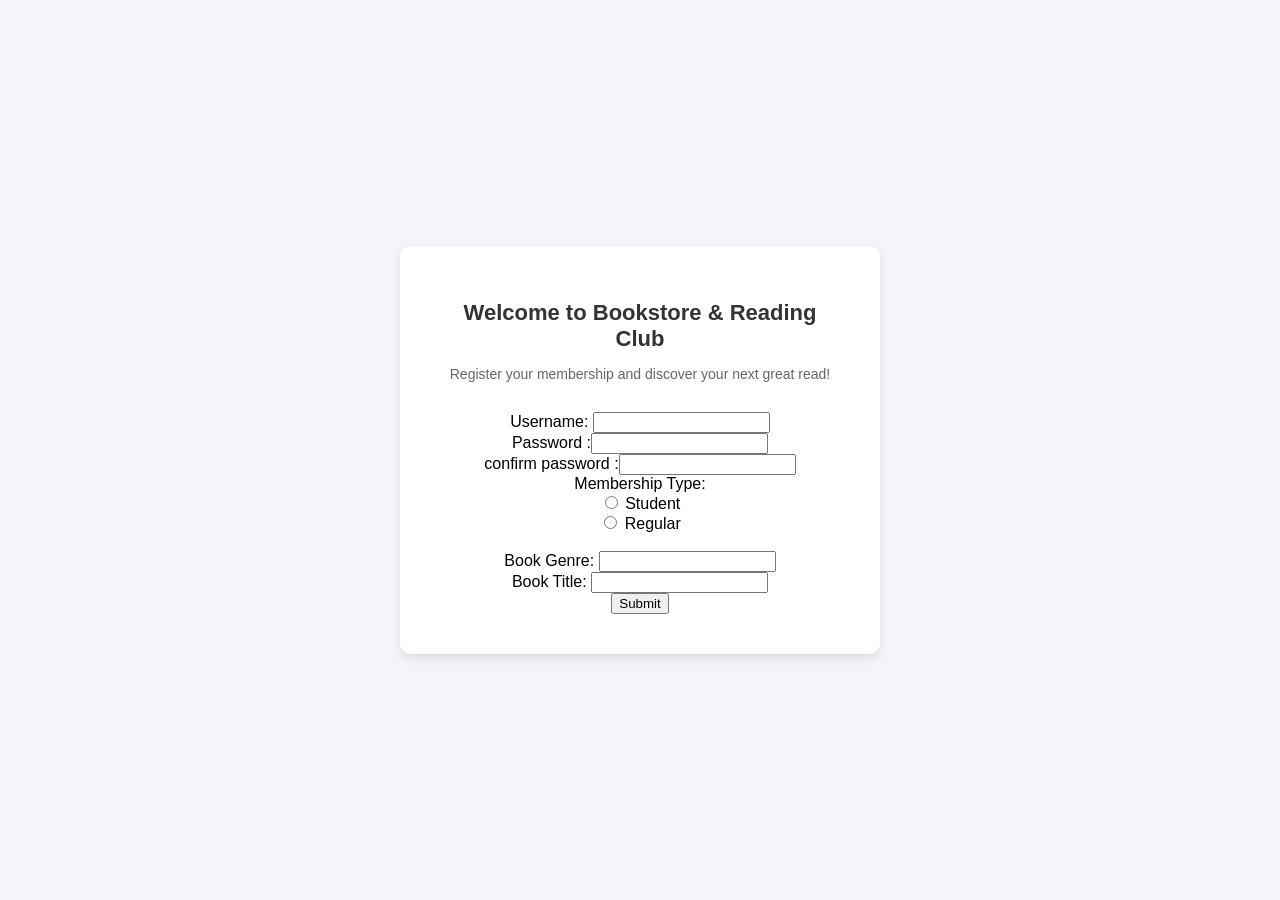
<file: index.html>
<!doctype html>
<html lang="en">
  <head>
    <meta charset="UTF-8" />
    <meta name="viewport" content="width=device-width, initial-scale=1.0" />
    <title>Book Shop</title>
    <link rel="stylesheet" href="style.css" />
  </head>
  <body>
    <div class="container">
      <header>
        <h1>Welcome to Bookstore & Reading Club</h1>
        <p>Register your membership and discover your next great read!</p>
      </header>

      <main>
        <form id="bookForm">
          <input type="text" id="username" /><br />
          <input type="password" id="password" /><br />
          <input type="password" id="confirm_password" /><br />

          <label>Membership Type:</label>
          <div>
            <input
              type="radio"
              id="student"
              name="membershipType"
              value="student"
            />
            <label for="student">Student</label>
          </div>
          <div>
            <input
              type="radio"
              id="regular"
              name="membershipType"
              value="regular"
            />
            <label for="regular">Regular</label>
          </div>
          <br />

          <input type="text" id="genre" /><br />
          <input type="text" id="title" /><br />
          <input type="submit" value="Submit" id="button" />
          <div id="result-card"></div>
        </form>
      </main>
    </div>

    <script src="app.js"></script>
  </body>
</html>
</file>
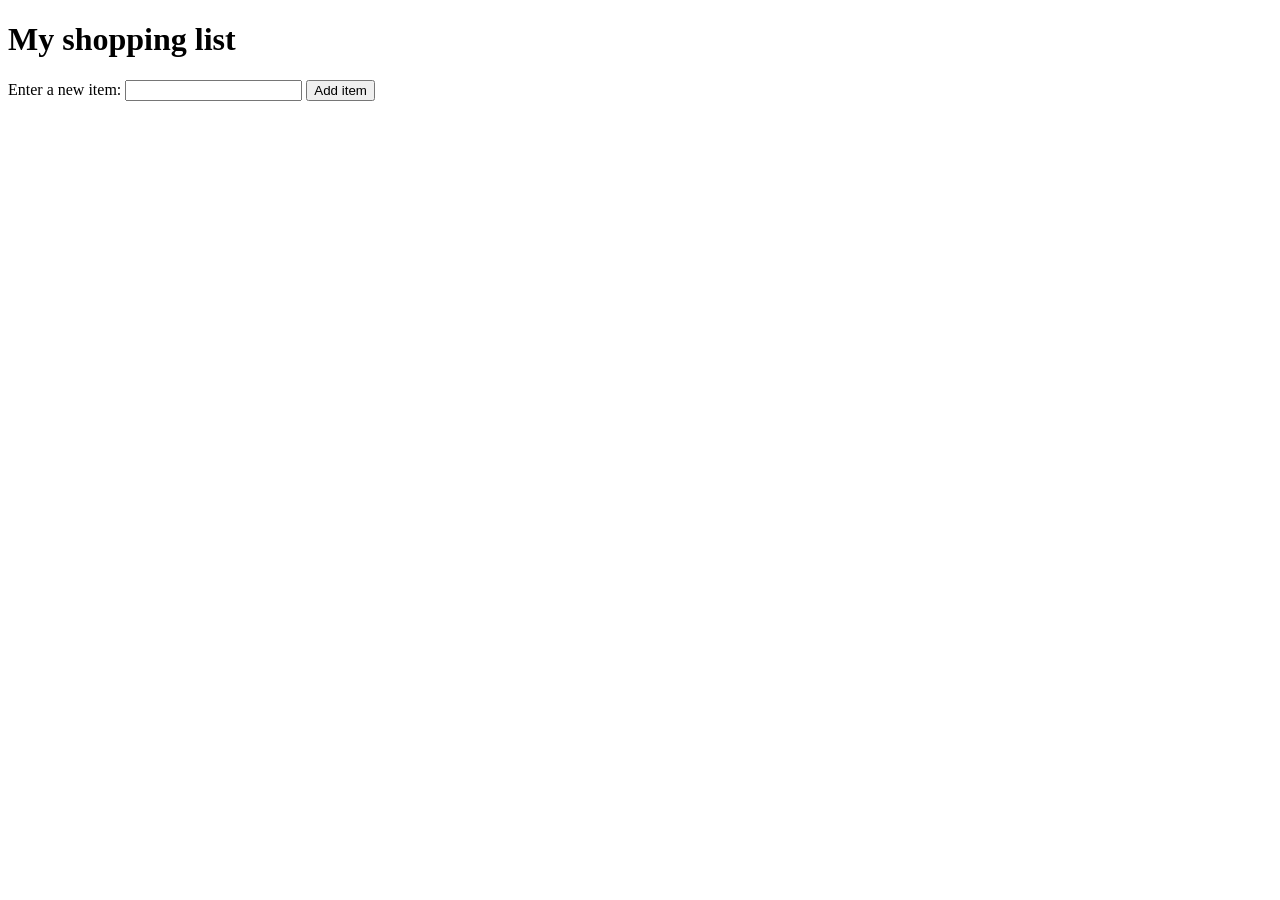
<file: advanced-1.html>
<!DOCTYPE html>
<html lang="en">
<head>
    <meta charset="UTF-8">
    <meta name="viewport" content="width=device-width, initial-scale=1.0">
    <title>My Shopping List</title>
</head>
<body>


    <h1>My shopping list</h1>

    <div>
        <label for="itemInput">Enter a new item: </label>
        <input type="text" id="itemInput">
        <button id="addButton">Add item</button>
    </div>

    <ul id="shoppingList">

    </ul>


    <script src="advanced-1.js"></script>
</body>
</html>
</file>
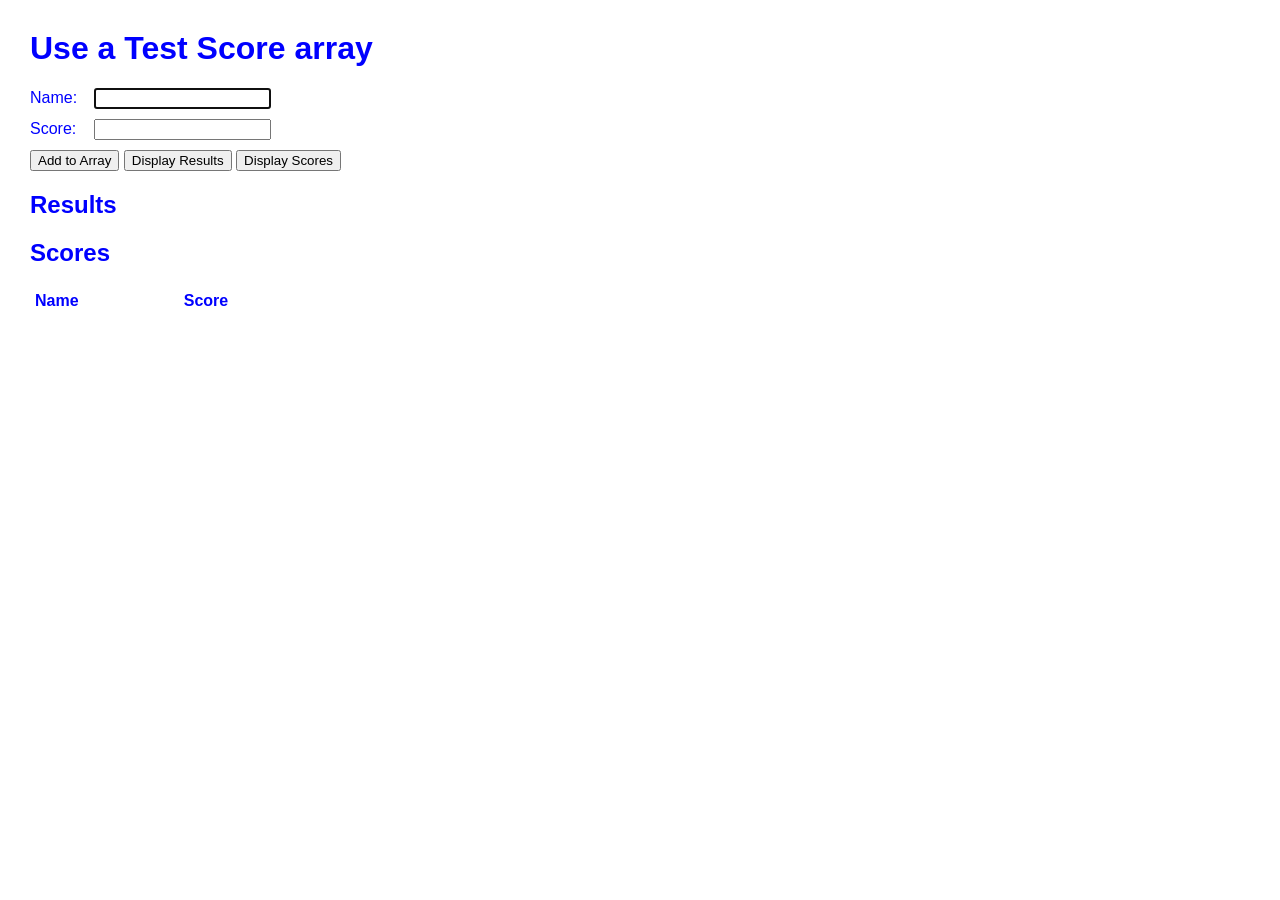
<file: advanced-2.html>
<!DOCTYPE html>
<html lang="en">
<head>
    <meta charset="UTF-8">
    <meta name="viewport" content="width=device-width, initial-scale=1.0">
    <title>Test Score Array</title>
    <style>
        body { font-family: Arial, sans-serif; margin: 30px; color: blue; }
        h1 { color: blue; }
        .form-group { margin-bottom: 10px; }
        label { display: inline-block; width: 60px; }
        table { border-collapse: collapse; margin-top: 10px; width: 300px; }
        th, td { text-align: left; padding: 5px; }
    </style>
</head>
<body>

    <h1>Use a Test Score array</h1>

    <!-- نموذج إدخال الاسم والعلامة -->
    <div class="form-group">
        <label for="name">Name:</label>
        <input type="text" id="name">
    </div>
    <div class="form-group">
        <label for="score">Score:</label>
        <input type="text" id="score">
    </div>

    <!-- أزرار التحكم الثلاثة -->
    <div style="margin-bottom: 20px;">
        <button id="add_btn">Add to Array</button>
        <button id="results_btn">Display Results</button>
        <button id="scores_btn">Display Scores</button>
    </div>

    <!-- قسم النتائج (Average & High score) -->
    <div id="results">
        <h2>Results</h2>
    </div>

    <!-- قسم الجدول (Scores Table) -->
    <div>
        <h2>Scores</h2>
        <table id="scores_table">
            <thead>
                <tr>
                    <th>Name</th>
                    <th>Score</th>
                </tr>
            </thead>
            <tbody>
                <!-- الصفوف ستضاف ديناميكياً هنا -->
            </tbody>
        </table>
    </div>

    <!-- ربط ملف الجافاسكريبت -->
    <script src="advanced-2.js"></script>
</body>
</html>
</file>
<file: style.css>
body {
    font-family: Arial, sans-serif;
    background-color: #f4f4f9;
    margin: 0;
    padding: 0;
    display: flex;
    justify-content: center;
    align-items: center;
    height: 100vh;
}

.container {
    text-align: center;
    background: white;
    padding: 40px;
    border-radius: 10px;
    box-shadow: 0 4px 10px rgba(0, 0, 0, 0.1);
    width: 400px;
}

header h1 {
    font-size: 22px;
    color: #333;
    margin-bottom: 10px;
}

header p {
    color: #666;
    font-size: 14px;
    margin-bottom: 30px;
}

.card {
    border-top: 3px solid #007bff;
    padding-top: 20px;
}

.card h2 {
    font-size: 18px;
    color: #444;
}

.card p {
    font-size: 13px;
    color: #777;
    margin-bottom: 20px;
}

button {
    background-color: #007bff;
    color: white;
    border: none;
    padding: 10px 20px;
    font-size: 14px;
    border-radius: 5px;
    cursor: pointer;
    transition: 0.3s;
}

button:hover {
    background-color: #0056b3;
}
</file>
